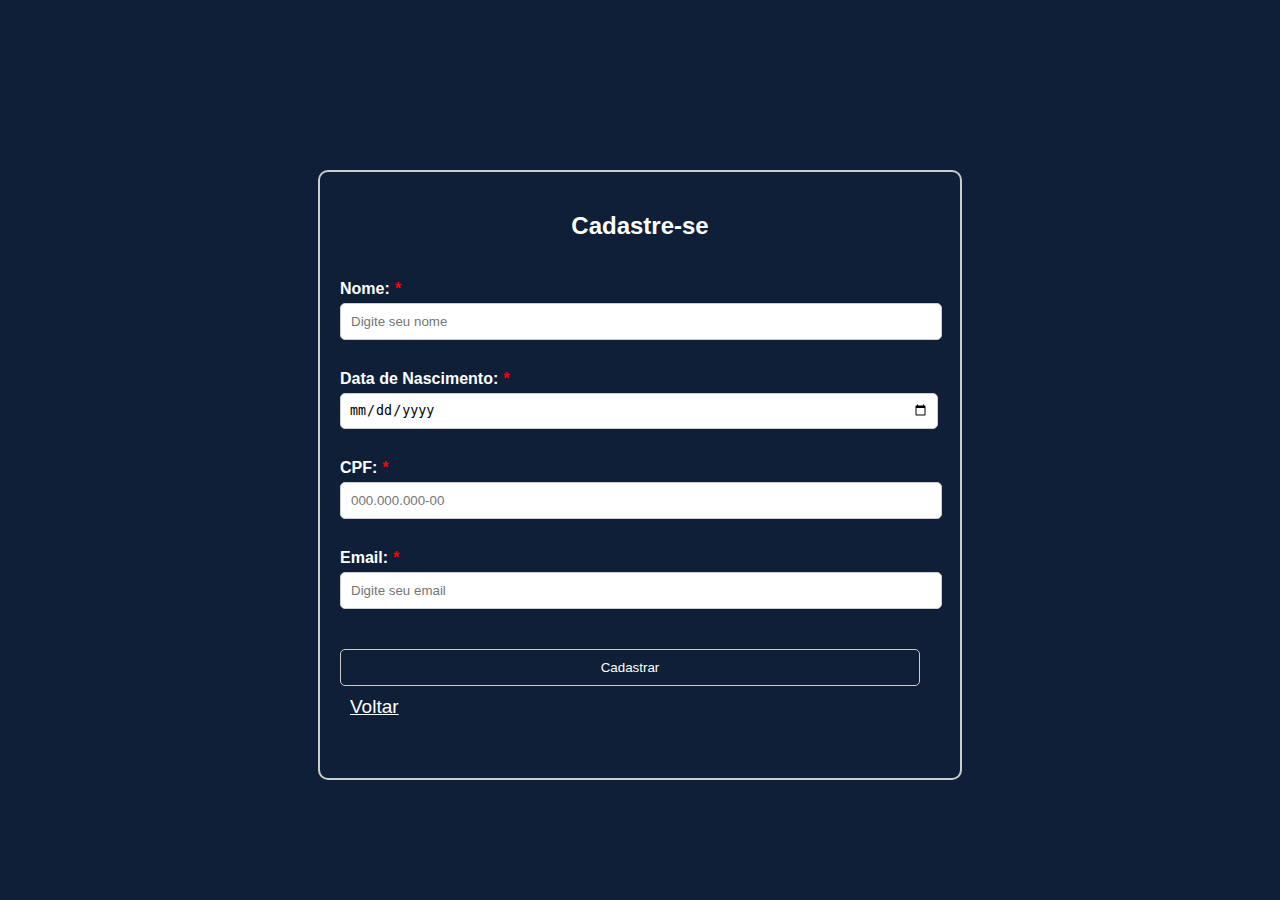
<file: SerraAzulTeste/assets/cadastro.html>
<!DOCTYPE html>
<html lang="pt-br">

<head>
    <meta charset="UTF-8">
    <meta name="viewport" content="width=device-width, initial-scale=1.0">
    <title>Cadastro</title>
    <link rel="stylesheet" type="text/css" href="../assets/css/pages/cadastro/cadastro.css">
</head>

<body>

    <section>
        <div class="form-container">
            <form id="cadastroForm">
                <h2>Cadastre-se</h2>
                <div class="form-group">
                    <label for="nome">Nome:<span class="asterisk">*</span><span class="approval"></span></label>
                    <input type="text" id="nome" name="nome" placeholder="Digite seu nome" required>
                </div>
                <div class="form-group">
                    <label for="dataNascimento">Data de Nascimento:<span class="asterisk">*</span><span class="approval"></span></label>
                    <input type="date" id="dataNascimento" name="dataNascimento" placeholder="DD/MM/AAAA" required>
                </div>
                <div class="form-group">
                    <label for="cpf">CPF:<span class="asterisk">*</span><span class="approval"></span></label>
                    <input type="text" id="cpf" name="cpf" placeholder="000.000.000-00" required>
                </div>
                <div class="form-group">
                    <label for="email">Email:<span class="asterisk">*</span><span class="approval"></span></label>
                    <input type="email" id="email" name="email" placeholder="Digite seu email" required>
                </div>
                <div class="form-group">
                    <input type="submit" id="btnCadastrar" value="Cadastrar">
                    <a href="../assets/pacotes.html" class="back-button">Voltar</a>
                </div>
            </form>
        </div>
    </section>

    <script src="../assets/js/pages/cadastro/cadastro.js"></script>

</body>

</html>
</file>
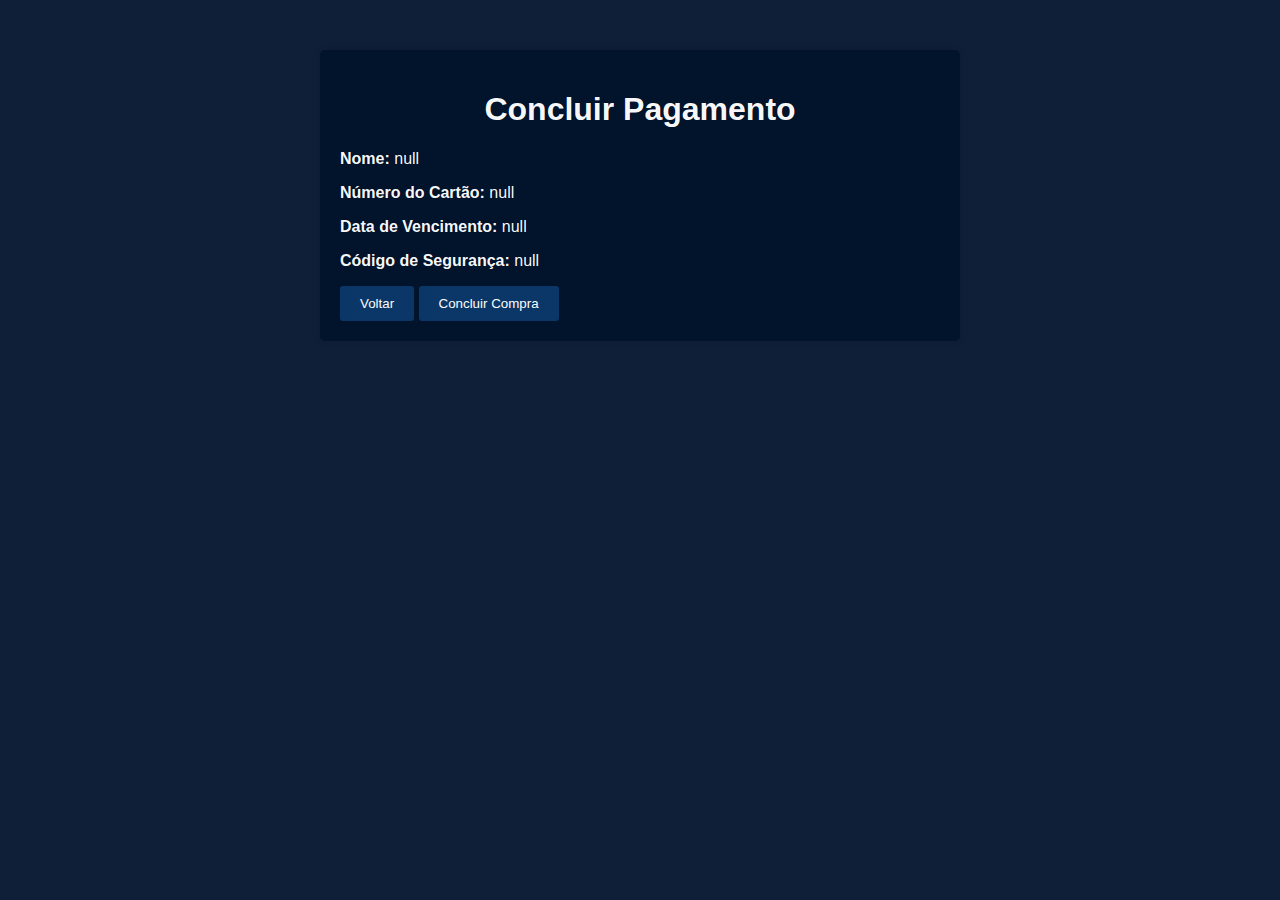
<file: SerraAzulTeste/assets/concluir.html>
<!DOCTYPE html>
<html lang="pt-br">

<head>
    <meta charset="UTF-8">
    <meta name="viewport" content="width=device-width, initial-scale=1.0">
    <title>Concluir Pagamento</title>
    <link rel="stylesheet" href="../assets/css/pages/concluir/concluir.css">
</head>

<body>
    <div class="container">
        <h1>Concluir Pagamento</h1>
        <div id="info-pagamento">
            <!-- As informações preenchidas serão exibidas aqui -->
        </div>

        <button type="button" onclick="voltarPagina()">Voltar</button>
        <button id="botao-proximo">Concluir Compra</button>

        <!-- Modal de confirmação -->
        <div id="myModal" class="modal">
            <div class="modal-content">
                <span class="close">&times;</span>
                <p>Deseja realmente finalizar a compra?</p>
                <button id="confirmar">Sim</button>
                <button id="cancelar">Cancelar</button>
            </div>
        </div>


    </div>

    <script src="../assets/js/pages/concluir/concluir.js"></script>

</body>

</html>
</file>
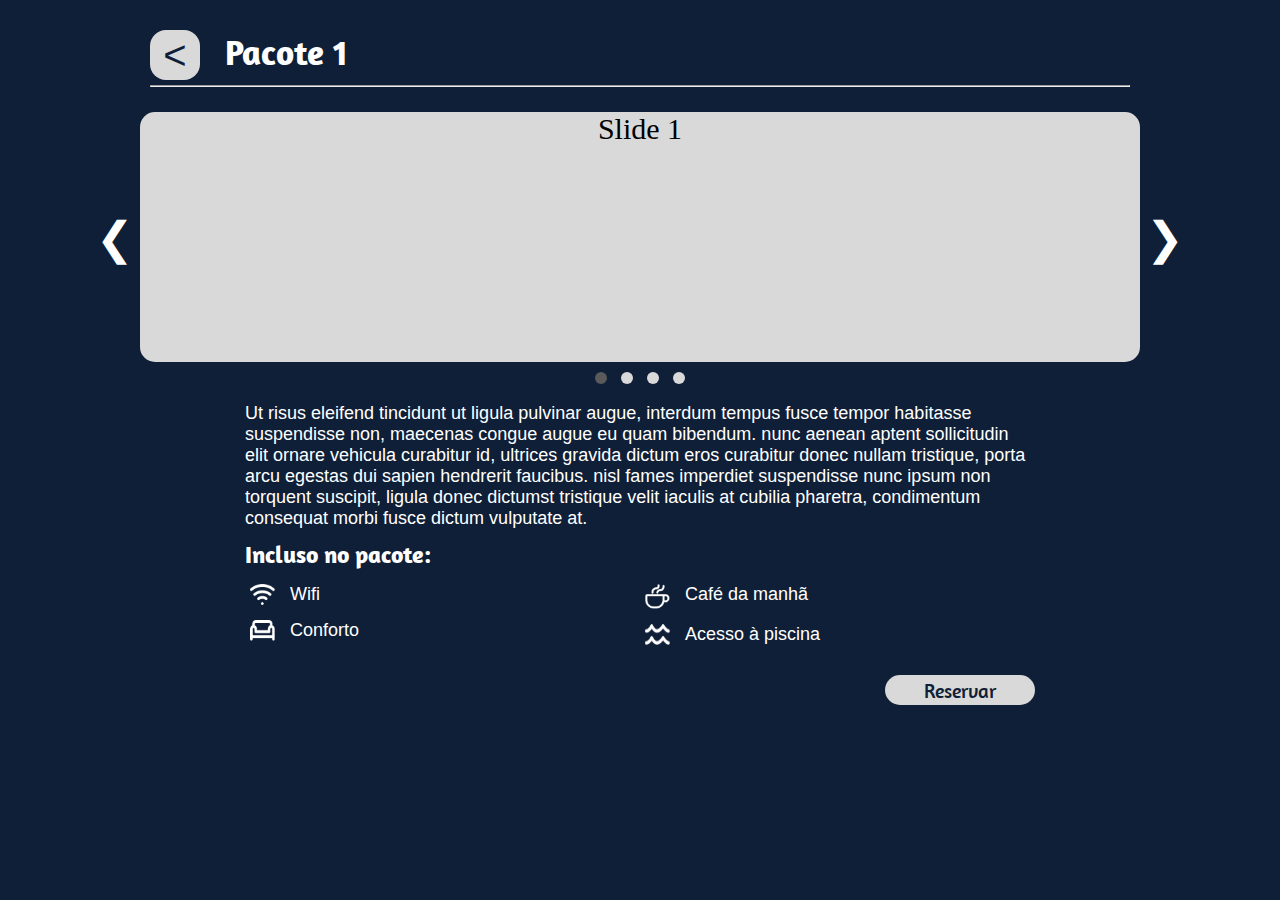
<file: SerraAzulTeste/assets/pacotes.html>
<!DOCTYPE html>
<html lang="pt-BR">

<head>
    <meta charset="UTF-8">
    <meta name="viewport" content="width=device-width, initial-scale=1.0">
    <link rel="stylesheet" href="../assets/css/pages/pacotes/pacotes.css">
    <title>Document</title>
</head>

<body>
    <div class="container">
        <div class="header">
            <div class="tit pri">
                <a href="../assets/reserva.html"><button type="button">&#60</button></a>
                <h3>Pacote 1</h3>
            </div>
            <hr>
        </div>
        <div class="slides">
            <div class="slds">
                <button type="button" onclick="plusDivs(-1)">&#10094</button>
                <div class="slideOn">Slide 1</div>
                <div class="slideOn">Slide 2</div>
                <div class="slideOn">Slide 3</div>
                <div class="slideOn">Slide 4</div>
                <button type="button" onclick="plusDivs(1)">&#10095</button>
            </div>
            <div>
                <span class="bola" onclick="currentDiv(1)"></span>
                <span class="bola" onclick="currentDiv(2)"></span>
                <span class="bola" onclick="currentDiv(3)"></span>
                <span class="bola" onclick="currentDiv(4)"></span>
            </div>
        </div>
        <div class="corpo">
            <p class="sec">Ut risus eleifend tincidunt ut ligula pulvinar augue, interdum tempus fusce tempor habitasse suspendisse non, maecenas congue augue eu quam bibendum. nunc aenean aptent sollicitudin elit ornare vehicula curabitur id, ultrices gravida dictum eros curabitur donec nullam tristique, porta arcu egestas dui sapien hendrerit faucibus. nisl fames imperdiet suspendisse nunc ipsum non torquent suscipit, ligula donec dictumst tristique velit iaculis at cubilia pharetra, condimentum consequat morbi fusce dictum vulputate at.</p>
            <div class="incl">
                <h2 class="pri">Incluso no pacote:</h2>
            </div>
            <div class="ops sec">
                <div class="ops-div">
                    <div class="ico">
                        <img src="../assets/images/pages/pacotes/icon _wifi_.png" alt="Wifi">
                        <p>Wifi</p>
                    </div>
                    <div class="ico">
                        <img src="../assets/images/pages/pacotes/icon _sofa_.png" alt="Sofá">
                        <p>Conforto</p>
                    </div>
                </div>
                <div class="ops-div">
                    <div class="ico">
                        <img src="../assets/images/pages/pacotes/icon _coffee cup_.png" alt="Xicara">
                        <p>Café da manhã</p>
                    </div>
                    <div class="ico">
                        <img src="../assets/images/pages/pacotes/icon _sea waves_.png" alt="Ondas">
                        <p>Acesso à piscina</p>
                    </div>
                </div>
            </div>
            <div class="reserve">
                <a href="../assets/cadastro.html"><button type="button" class="pri">Reservar</button></a>
            </div>
        </div>
    </div>

    <script src="../assets/js/pages/pacotes/pacotes.js"></script>
</body>

</html>
</file>
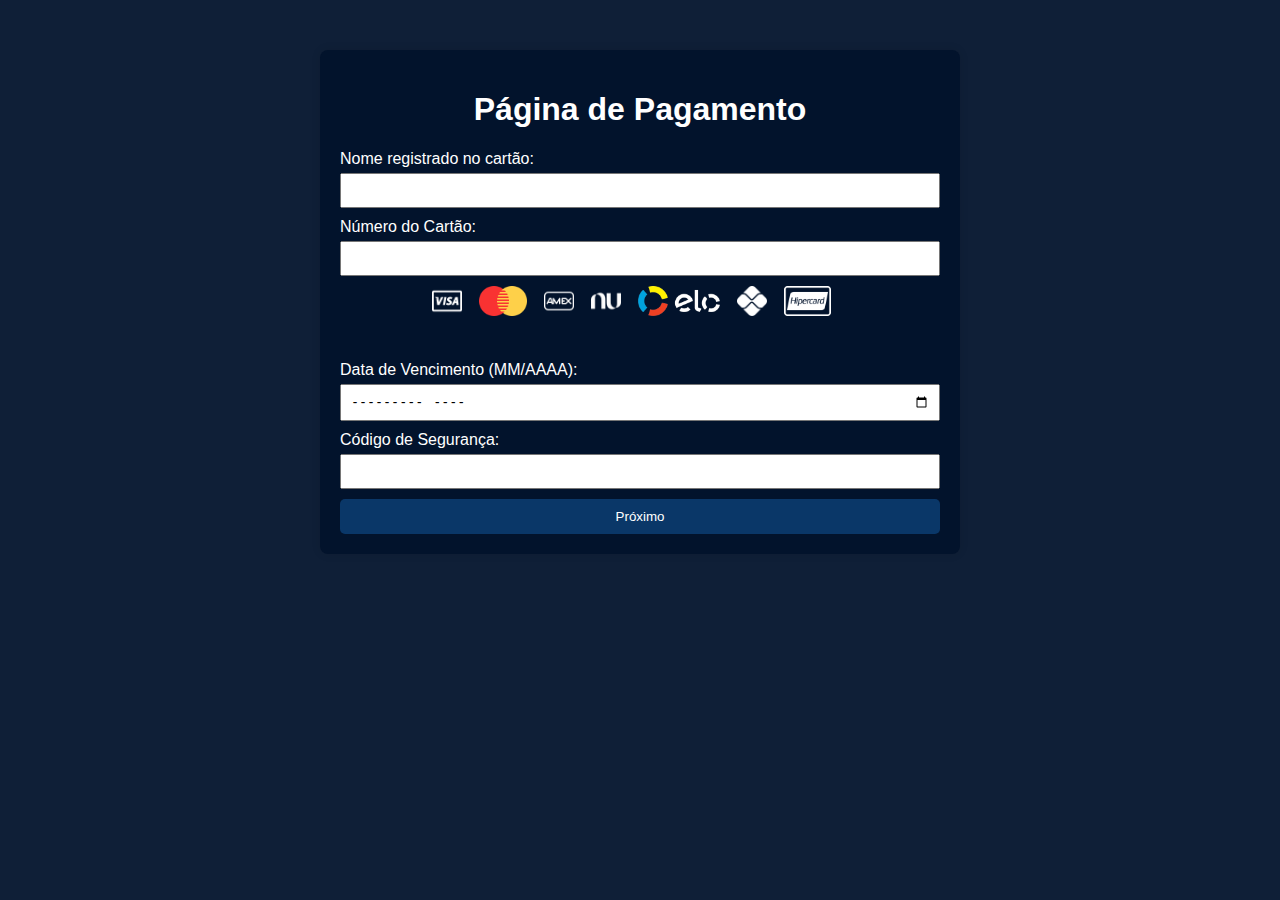
<file: SerraAzulTeste/assets/pagamento.html>
<!DOCTYPE html>
<html lang="pt-br">

<head>
    <meta charset="UTF-8">
    <meta name="viewport" content="width=device-width, initial-scale=1.0">
    <title>Página de Pagamento</title>
    <link rel="stylesheet" href="../assets/css/pages/pagamento/pagamento.css">
</head>

<body>
    <div class="container">
        <h1>Página de Pagamento</h1>
        <form id="form-pagamento">
            <label for="nome">Nome registrado no cartão:</label>
            <input type="text" id="nome" required>
            <label for="numeroCartao">Número do Cartão:</label>
            <input type="text" id="numero-cartao" required>
            <div class="bandeiras-cartao">
                <div class="bandeiras-cartao">
                    <label for="visa">
                        <img src="../assets/images/pages/pagamento/visa.png" alt="Visa">
                        <input type="radio" id="visa" name="bandeira" value="Visa" hidden>
                    </label>
                    <label for="mastercard">
                        <img src="../assets/images/pages/pagamento/mastercard.png" alt="Mastercard">
                        <input type="radio" id="mastercard" name="bandeira" value="Mastercard" hidden>
                    </label>
                    <label for="amex">
                        <img src="../assets/images/pages/pagamento/amex.png" alt="Amex">
                        <input type="radio" id="amex" name="bandeira" value="Amex" hidden>
                    </label>
                    <img src="../assets/images/pages/pagamento/nubank.png" alt="nubank">
                    <input type="radio" id="nubank" name="bandeira" value="nubank" hidden>
                    </label>
                    <img src="../assets/images/pages/pagamento/elo.png" alt="elo">
                    <input type="radio" id="elo" name="bandeira" value="elo" hidden>
                    </label>
                    <img src="../assets/images/pages/pagamento/pix.png" alt="Pix">
                    <input type="radio" id="pix" name="bandeira" value="pix" hidden>
                    </label>
                    <img src="../assets/images/pages/pagamento/hipercard.png" alt="hipercard">
                    <input type="radio" id="hipercard" name="bandeira" value="hipercard" hidden>
                    </label>
                </div>

            </div>
            <label for="data-vencimento">Data de Vencimento (MM/AAAA):</label>
            <input type="month" id="data-vencimento" name="data-vencimento" required>
            <label for="codigoSeguranca">Código de Segurança:</label>
            <input type="text" id="codigo-seguranca" required>


            <button type="button" onclick="proximaPagina()">Próximo</button>
        </form>

    </div>

    <script src="/SerraAzulTeste/assets/js/pages/pagamento/pagamento.js"></script>
</body>

</html>
</file>
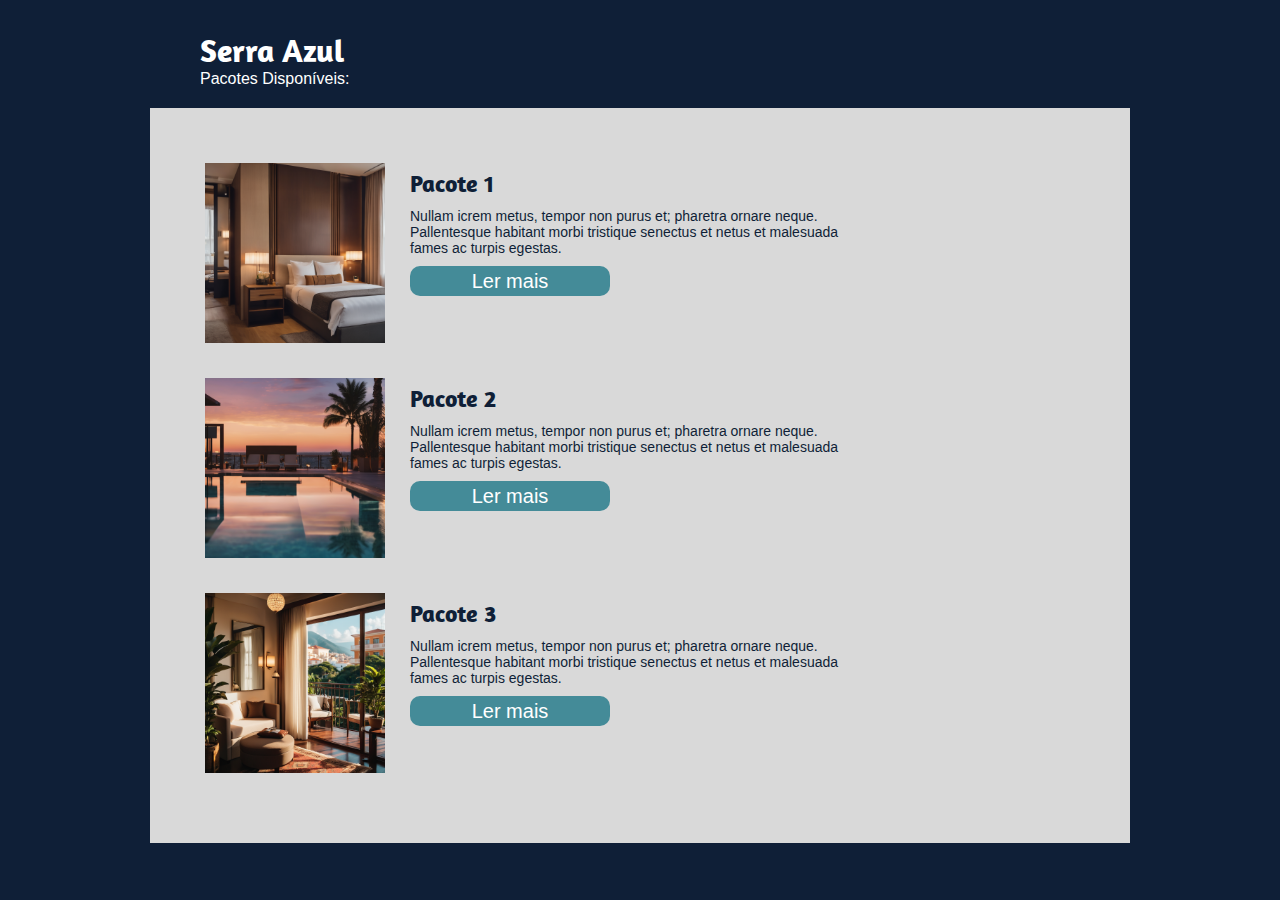
<file: SerraAzulTeste/assets/reserva.html>
<!DOCTYPE html>
<html lang="pt-BR">

<head>
    <meta charset="UTF-8">
    <meta name="viewport" content="width=device-width, initial-scale=1.0">
    <title>Reservas - Serra Azul</title>
    <link rel="stylesheet" href="../assets/css/pages/reserva/reserva.css">
</head>

<body>
    <div class="container">
        <div id="header">
            <h1 class="pri">Serra Azul</h1>
            <a class="sec">Pacotes Disponíveis:</a>
        </div>
        <div id="pacotes">
            <div class="pct">
                <div class="ft-hov">
                    <h2 class="sec">499,99</h2>
                    <a href="../assets/pacotes.html"><button type="button" class="res sec">Reservar</button></a>
                </div>
                <img src="../assets/images/pages/reserva/quarto1.png" alt="quarto1" class="foto">
                <h2 class="pri">Pacote 1</h2>
                <p class="sec">Nullam icrem metus, tempor non purus et; pharetra
                    ornare neque.<br> Pallentesque habitant morbi tristique senectus
                    et netus et malesuada <br> fames ac turpis egestas.
                </p>
                <a href="../assets/pacotes.html"><button class="btn sec" type="button">Ler mais</button></a>
            </div>
            <div class="pct">
                <div class="ft-hov">
                    <h2 class="sec">499,99</h2>
                    <button type="button" class="res sec">Reservar</button>
                </div>
                <img src="../assets/images/pages/reserva/quarto2.png" alt="quarto2" class="foto">
                <h2 class="pri">Pacote 2</h2>
                <p class="sec">Nullam icrem metus, tempor non purus et; pharetra
                    ornare neque.<br> Pallentesque habitant morbi tristique senectus
                    et netus et malesuada <br> fames ac turpis egestas.
                </p>
                <a href="../assets/pacotes.html"><button class="btn sec" type="button">Ler mais</button></a>
            </div>
            <div class="pct">
                <div class="ft-hov">
                    <h2 class="sec">499,99</h2>
                    <button type="button" class="res sec">Reservar</button>
                </div>
                <img src="../assets/images/pages/reserva/quarto3.png" alt="quarto3" class="foto">
                <h2 class="pri">Pacote 3</h2>
                <p class="sec">Nullam icrem metus, tempor non purus et; pharetra
                    ornare neque.<br> Pallentesque habitant morbi tristique senectus
                    et netus et malesuada <br> fames ac turpis egestas.
                </p>
                <a href="../assets/pacotes.html"><button class="btn sec" type="button">Ler mais</button></a>
            </div>
        </div>
    </div>
</body>

</html>
</file>
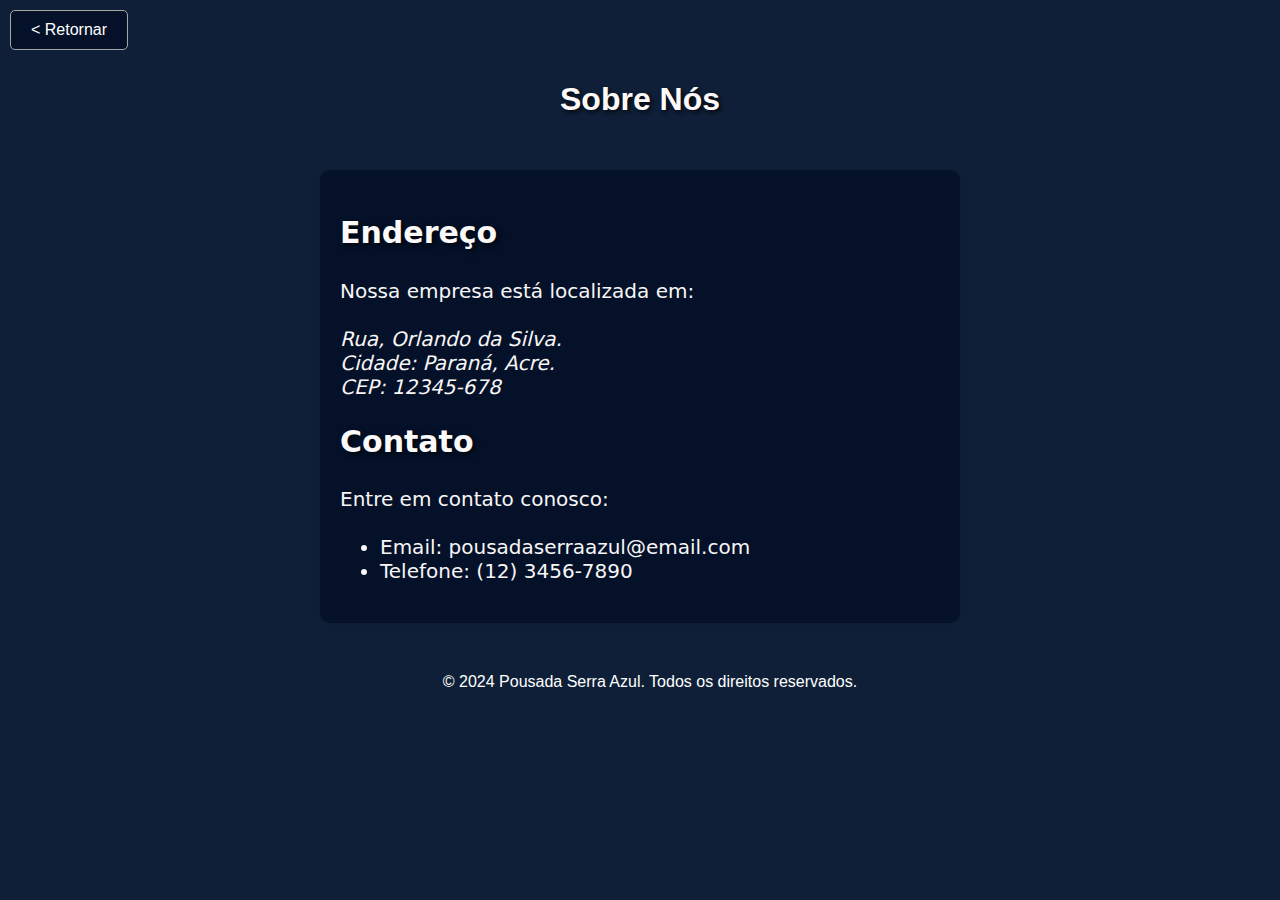
<file: SerraAzulTeste/assets/sobrenos.html>
<!DOCTYPE html>
<html lang="en">

<head>
    <meta charset="UTF-8">
    <meta name="viewport" content="width=device-width, initial-scale=1.0">
    <title>Sobre nós</title>
    <link rel="stylesheet" href="../assets/css/pages/sobrenos/sobrenos.css">
</head>

<body>
    <a href="../assets/index.html" class="botao-retornar">&lt; Retornar</a>
    <header>
        <h1>Sobre Nós</h1>
    </header>

    <section>
        <h2>Endereço</h2>
        <p>Nossa empresa está localizada em:</p>
        <address>
            Rua, Orlando da Silva.<br>
            Cidade: Paraná, Acre.<br>
            CEP: 12345-678
        </address>

        <h2>Contato</h2>
        <p>Entre em contato conosco:</p>
        <ul>
            <li>Email: pousadaserraazul@email.com</li>
            <li>Telefone: (12) 3456-7890</li>
        </ul>
    </section>
    <footer>
        <p>&copy; 2024 Pousada Serra Azul. Todos os direitos reservados.</p>
    </footer>
</body>

</html>
</file>
<file: SerraAzulTeste/assets/css/pages/cadastro/cadastro.css>
body {
  margin: 0;
  padding: 0;
  font-family: Verdana, Geneva, Tahoma, sans-serif;
  background: #0f1f37;
  color: #ffffff;
}
.back-button {
  display: inline-block;
  padding: 10px 10px;
  font-size: 19px;
  color: #fff;
  border-radius: 10px;
  transition: background-color 0.3s, color 0.3s;
  margin-right: 20px; /* Adiciona espaço à direita */
}
.back-button:hover {
  background-color: #0f1f37;
}

section {
  display: flex;
  justify-content: center;
  align-items: center;
  height: 100vh; /* altura total da tela */
}

.form-container {
  width: 80%; /* Definindo a largura do contêiner */
  max-width: 600px; /* Limitando a largura máxima */
  padding: 20px;
  border: 2px solid #ccc;
  border-radius: 10px;
  text-align: center; /* Alinha o conteúdo do contêiner ao centro */
  margin-top: 50px; /* Adiciona espaço superior */
}

form {
  text-align: left; /* alinha todo o conteúdo do formulário à esquerda */
}

form h2 {
  text-align: center;
  margin-bottom: 40px;
}

.form-group {
  margin-bottom: 30px;
}

.form-group label {
  display: block;
  font-weight: bold;
  margin-bottom: 5px;
}

.form-group input {
  width: calc(100% - 20px);
  padding: 10px;
  border: 1px solid #ccc;
  border-radius: 5px;
}

.asterisk {
  color: red;
  margin-left: 5px;
}

.approval {
  margin-left: 5px;
  font-size: 16px;
}

.form-group input[type="date"] {
  padding: 8px;
}

.form-group input[type="submit"] {
  background-color: #0f1f37;
  color: #fff;
  cursor: pointer;
  margin-top: 10px;
  transition: background-color 0.3s, color 0.3s; /* Adiciona transição suave */
}

.form-group input[type="submit"]:hover {
  background-color: #0f2e4e; /* Altera a cor de fundo ao passar o mouse */
  color: #ffffff; /* Altera a cor do texto ao passar o mouse */
}
</file>
<file: SerraAzulTeste/assets/css/pages/concluir/concluir.css>
body {
  font-family: Verdana, Geneva, Tahoma, sans-serif;
  background-color: #0f1f37;
}

.container {
  max-width: 600px;
  margin: 50px auto;
  padding: 20px;
  color: #fffffff8;
  background-color: #02132c;
  border-radius: 5px;
  box-shadow: 0 0 10px rgba(0, 0, 0, 0.1);
}

label {
  display: block;
  margin-bottom: 5px;
}

h1 {
  text-align: center;
}

input,
select {
  width: 95%;
  padding: 10px;
  margin-bottom: 15px;
  border: 1px solid #ccc;
  border-radius: 3px;
}

button {
  padding: 10px 20px;
  background-color: #0a3768;
  color: #fcfcfc;
  border: none;
  border-radius: 3px;
  cursor: pointer;
}

button:hover {
  background-color: #b0b4b9;
}

button:active {
  background-color: #3c4146;
}

.modal {
  display: none;
  /* Esconde o modal por padrão */
  position: fixed;
  /* Fica posicionado na tela */
  z-index: 1;
  /* Sobre todas as outras coisas */
  left: 0;
  top: 0;
  width: 100%;
  height: 100%;
  background-color: rgba(28, 34, 85, 0.5);
  /* Fundo escuro */
}

/* Conteúdo do modal */
.modal-content {
  font-family: "Trebuchet MS", "Lucida Sans Unicode", "Lucida Grande",
    "Lucida Sans", Arial, sans-serif;
  color: #2a4469;
  background-color: #fefefe;
  margin: 15% auto;
  /* Centraliza na tela */
  padding: 20px;
  border: 1px solid #888;
  width: 80%;
  border-radius: 10px;
}

/* Estilo do botão de fechar */
.close {
  color: #9b9797;
  float: right;
  font-size: 28px;
  font-weight: bold;
}

.close:hover,
.close:focus {
  color: black;
  text-decoration: none;
  cursor: pointer;
}
</file>
<file: SerraAzulTeste/assets/css/pages/pacotes/pacotes.css>
@import url("https://fonts.googleapis.com/css2?family=Amaranth:ital,wght@0,400;0,700;1,400;1,700&display=swap");
@import url("https://fonts.googleapis.com/css2?family=Amaranth:ital,wght@0,400;0,700;1,400;1,700&family=Lexend+Deca:wght@100..900&display=swap");

* {
  margin: 0;
  padding: 0;
  box-sizing: border-box;
  background-color: #0f1f37;
  color: white;
}
.pri {
  font-family: Amaranth, sans-serif;
}
.sec {
  font-family: "Lexand Deca", sans-serif;
}

.container {
  margin: 30px 150px;
}

.tit {
  display: flex;
  font-size: 30px;
}
.tit h3 {
  margin-left: 25px;
  margin-bottom: 10px;
}
.tit button {
  background-color: #d9d9d9;
  color: #0f1f37;
  width: 50px;
  height: 50px;
  font-size: 40px;
  border-radius: 16px;
  margin-bottom: 5px;
  border: 0px;
  cursor: pointer;
  transition: 200ms;
}
.tit button:hover {
  font-size: 35px;
  background-color: #a8a8a8;
  transition: 200ms;
}

.slds {
  display: flex;
  margin-top: 25px;
  align-items: center;
}
.slds button {
  border: 0px;
  font-size: 45px;
  cursor: pointer;
  width: 50px;
  height: 50px;
  transition: 200ms;
}
.slds button:active {
  border: 0px;
}
.slds button:hover {
  color: #a8a8a8;
  transition: 200ms;
}

.slides {
  display: flex;
  flex-direction: column;
  align-items: center;
}

.slideOn {
  height: 250px;
  width: 1000px;
  border-radius: 15px;
  font-size: 30px;
  text-align: center;
  margin: auto;
  background-color: #d9d9d9;
  animation: opac 0.8s;
  color: #000;
}
@keyframes opac {
  from {
    opacity: 0;
  }
  to {
    opacity: 1;
  }
}

.bola {
  margin-top: 10px;
  display: inline-block;
  background-color: #d9d9d9;
  width: 12px;
  height: 12px;
  border-radius: 50%;
  cursor: pointer;
}
.bola:not(:last-child) {
  margin-right: 10px;
}
.bola:hover {
  background-color: rgba(90, 90, 90, 60);
  transition: 200ms;
}
.ativo {
  background-color: rgba(90, 90, 90, 60);
}

.corpo {
  margin: 15px 95px;
  display: flex;
  flex-direction: column;
}
.corpo p {
  font-size: 18px;
}

.incl {
  margin-top: 10px;
}

.ops {
  margin: 10px 0px;
  display: flex;
  justify-content: space-evenly;
}

.ops-div {
  display: flex;
  flex-direction: column;
  margin: 5px;
  width: 50%;
}

.ico {
  display: inline-flex;
  margin-bottom: 15px;
}
.ico img {
  width: 25px;
  margin-right: 15px;
}

.reserve button {
  border: 0px;
  cursor: pointer;
  width: 150px;
  height: 30px;
  background-color: #d9d9d9;
  color: #0f1f37;
  font-size: 20px;
  border-radius: 15px;
  float: right;
  transition: 200ms;
}
.reserve button:hover {
  box-shadow: 3px 3px 2px black;
  background-color: #a8a8a8;
  font-size: 18px;
  transition: 200ms;
}
</file>
<file: SerraAzulTeste/assets/css/pages/pagamento/pagamento.css>
/* style.css */

body {
  font-family: Verdana, Geneva, Tahoma, sans-serif;
  color: white;
  background-color: #0f1f37;
  margin: 0;
  padding: 0;
}

.container {
  max-width: 600px;
  margin: 50px auto;
  padding: 20px;
  background-color: #02132c;
  border-radius: 8px;
  box-shadow: 0 0 10px rgba(0, 0, 0, 0.1);
}

h1 {
  text-align: center;
}

form {
  margin-top: 20px;
}

label {
  display: block;
  margin-bottom: 5px;
}

input[type="text"],
input[type="month"] {
  width: 100%;
  padding: 8px;
  margin-bottom: 10px;
  box-sizing: border-box;
}

.bandeiras-cartao {
  margin-bottom: 17px;
  display: flex;
  justify-content: center;
}

.bandeiras-cartao img {
  margin-right: 17px;
  margin-block-end: 2px;
  height: 30px;
  color: #fcfcfc;
  border: none;
  border-radius: 3px;
  cursor: pointer;
  transition: transform 0.3s ease-in-out;
}


.bandeiras-cartao img:hover {
  transform: scale(1.4);
}

button {
  display: block;
  width: 100%;
  padding: 10px;
  background-color: #0a3768;
  color: #fff;
  border: none;
  border-radius: 5px;
  cursor: pointer;
}

button:hover {
  background-color: #b0b4b9;
}

button:active {
  background-color: #3c4146;
}

button:focus {
  outline: none;
}
</file>
<file: SerraAzulTeste/assets/css/pages/reserva/reserva.css>
@import url("https://fonts.googleapis.com/css2?family=Amaranth:ital,wght@0,400;0,700;1,400;1,700&display=swap");
@import url("https://fonts.googleapis.com/css2?family=Amaranth:ital,wght@0,400;0,700;1,400;1,700&family=Lexend+Deca:wght@100..900&display=swap");

* {
  margin: 0;
  padding: 0;
  box-sizing: border-box;
}

body {
  background-color: #0f1f37;
}

/* Classes */

.pri {
  font-family: Amaranth, sans-serif;
}
.sec {
  font-family: "Lexand Deca", sans-serif;
}

.container {
  margin: 10px 150px;
  height: 100%;
}

.foto {
  width: 180px;
  height: 180px;
  float: left;
  margin: 10px 25px 25px 10px;
  position: relative;
}

.ft-hov {
  opacity: 0;
  color: white;
  width: 180px;
  height: 180px;
  float: left;
  background-color: rgba(3, 0, 0, 0.5);
  margin: 10px;
  display: flex;
  flex-direction: column;
  justify-content: center;
  align-items: center;
  position: absolute;
  z-index: 1;
}
.ft-hov:hover {
  opacity: 1;
  transition: 100ms;
}

.res {
  width: 80px;
  height: 30px;
  border-radius: 5px;
  border: none;
  background-color: #d9d9d9;
  color: #0f1f37;
  font-weight: 600;
  margin: 15px;
  cursor: pointer;
}
.res:hover {
  font-size: 15px;
  width: 90px;
  box-shadow: 2px 2px 4px rgb(71, 71, 71);
  transition: 100ms;
}

.pct {
  color: #0f1f37;
}
.pct p {
  font-size: 14px;
  margin: 10px;
}
.pct h2 {
  margin-top: 15px;
}

.btn {
  display: inline-block;
  text-align: center;
  width: 200px;
  height: 30px;
  border-radius: 10px;
  border: 0px;
  background-color: #448b98;
  color: white;
  font-size: 20px;
  text-decoration: none;
}
.btn:hover {
  box-shadow: 2px 2px 5px black;
  font-size: 18px;
  transition: 100ms;
  cursor: pointer;
}

/* IDs */

#pacotes {
  padding: 45px;
  background-color: #d9d9d9;
  display: flex;
  flex-direction: column;
}

#header {
  padding: 20px 50px;
  color: white;
}
</file>
<file: SerraAzulTeste/assets/css/pages/sobrenos/sobrenos.css>
body {
  font-family: Verdana, Geneva, Tahoma, sans-serif;
  margin: 0;
  padding: 0;
  background-color: #0f1f37;
  color: #f8f6f6;
}

header {
  background-color: #0f1f37;
  color: #fffafa;
  text-align: center;
  padding: 10px;
  text-shadow: 2px 2px 4px rgba(0, 0, 0, 0.8);
}

section {
  max-width: 600px;
  margin: 20px auto;
  padding: 20px;
  background-color: #041129;
  box-shadow: 0 0 10px rgba(0, 0, 0, 0.1);
  border-radius: 10px;
  font-family: system-ui, -apple-system, BlinkMacSystemFont, "Segoe UI", Roboto,
    Oxygen, Ubuntu, Cantarell, "Open Sans", "Helvetica Neue", sans-serif;
  font-size: 20px;
}

h2 {
  color: #fbf9f9;
  text-shadow: 2px 2px 6px rgba(0, 0, 0, 0.8);
}

p {
  line-height: 1.6;
}

.botao-retornar {
  display: inline-block;
  padding: 10px 20px; /* Ajuste o padding conforme necessário */
  background-color: #041129; /* Cor de fundo */
  color: white;
  text-decoration: none;
  border-radius: 5px; /* Borda arredondada */
  border: 0.5px solid #a5a5a5; /* Borda */
  transition: background-color 0.3s, border-color 0.3s, color 0.3s; /* Transição suave */
  margin-right: 10px;
  margin-left: 10px;
  margin-top: 10px;
  font-family: Verdana, Geneva, Tahoma, sans-serif;
}

.botao-retornar:hover {
  background-color: #25415f; /* Cor de fundo ao passar o mouse */
  border-color: #25415f; /* Cor da borda ao passar o mouse */
}

footer {
  text-align: center;
  padding: 10px;
  background-color: #0f1f37;
  color: #ffffff;
  bottom: 0; /* Fixa o footer na parte inferior da tela */
  width: 100%; /* Garante que o footer ocupe toda a largura da tela */
  height: 10px;
}
</file>
